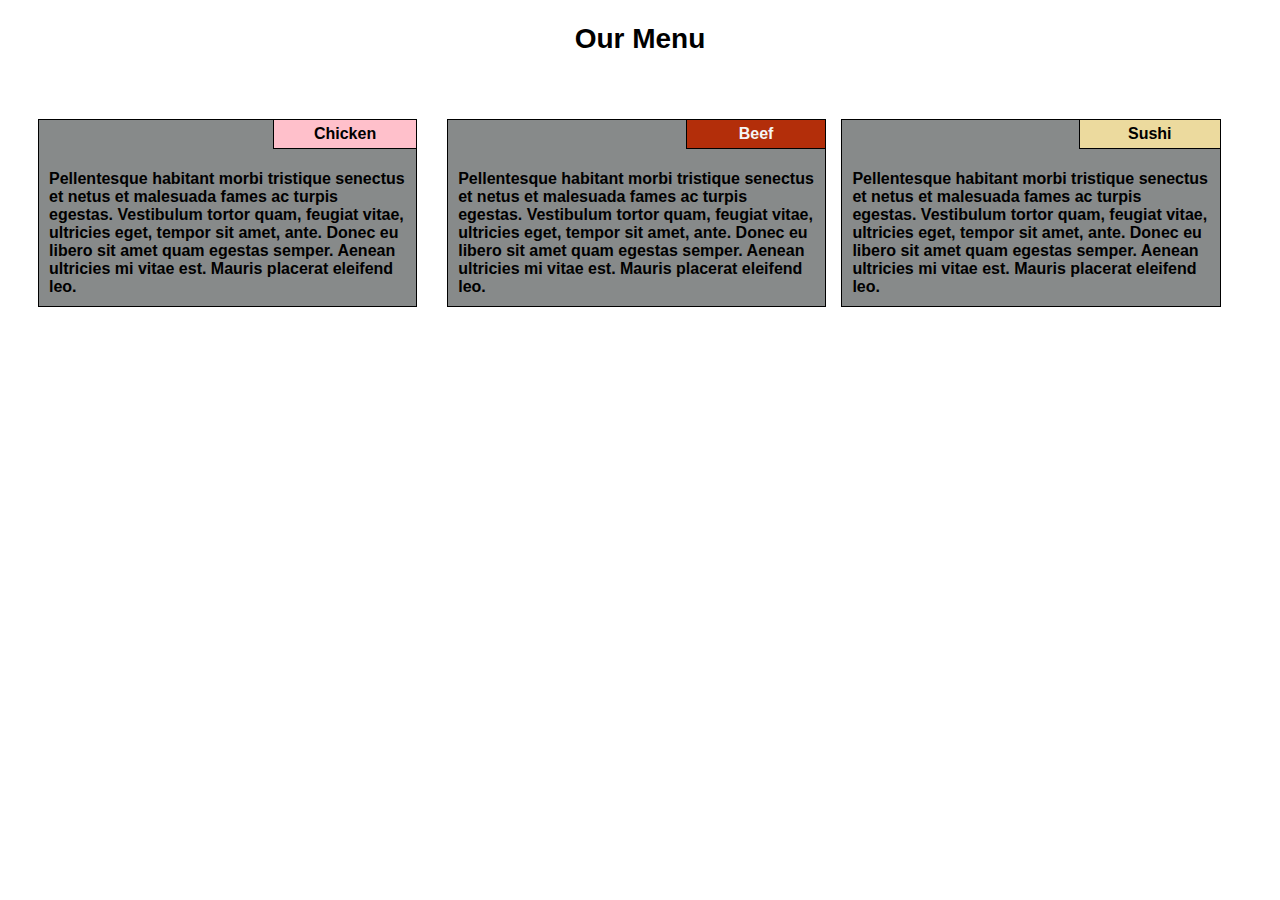
<file: module2-solution/index.html>
<!DOCTYPE html>
<html lang = "en">
	<head>
		<title>Module 2 Solution</title>
		<!--meta data for the browser-->
		<meta author = "Johann Cifuentes">
		<meta title = "Module 2 Solution">
		<meta charset = "UTF-8">
		<meta name = "viewport" content = "width=device-width, initial-scale = 1">
		<link rel = "stylesheet" href = "https://johanncif.github.io/coursera-test/module2-solution/css/mod2_style.css">
	</head>
	<body>
		<h2>Our Menu</h2>
		<!--section tags used to split each box-->
		<section class = "large-1 med-1 small-1">
			<!--paragraph tags for box titles-->
			<p id = "chicken">Chicken</p>
				<!--dummy text-->
				<p>Pellentesque habitant morbi tristique senectus et netus 
			   	   et malesuada fames ac turpis egestas. Vestibulum tortor quam, 
			       feugiat vitae, ultricies eget, tempor sit amet, ante. Donec eu 
			       libero sit amet quam egestas semper. Aenean ultricies mi vitae est. 
			       Mauris placerat eleifend leo.</p>
		</section>
		<section class = "large-2 med-2 small-2">
			<p id = "beef">Beef</p>
				<p>Pellentesque habitant morbi tristique senectus et netus et 
			   	   malesuada fames ac turpis egestas. Vestibulum tortor quam, 
			   	   feugiat vitae, ultricies eget, tempor sit amet, ante. Donec 
		           eu libero sit amet quam egestas semper. Aenean ultricies mi 
		   	       vitae est. Mauris placerat eleifend leo.</p>
		</section>
		<section class = "large-3 med-3 small-3">
			<p id = "sushi">Sushi</p>
				<p>Pellentesque habitant morbi tristique senectus et netus et 
				   malesuada fames ac turpis egestas. Vestibulum tortor quam, feugiat 
			       vitae, ultricies eget, tempor sit amet, ante. Donec eu libero sit amet 
		           quam egestas semper. Aenean ultricies mi vitae est. Mauris placerat eleifend leo.</p>
		</section>
	</body>
</html>
</file>
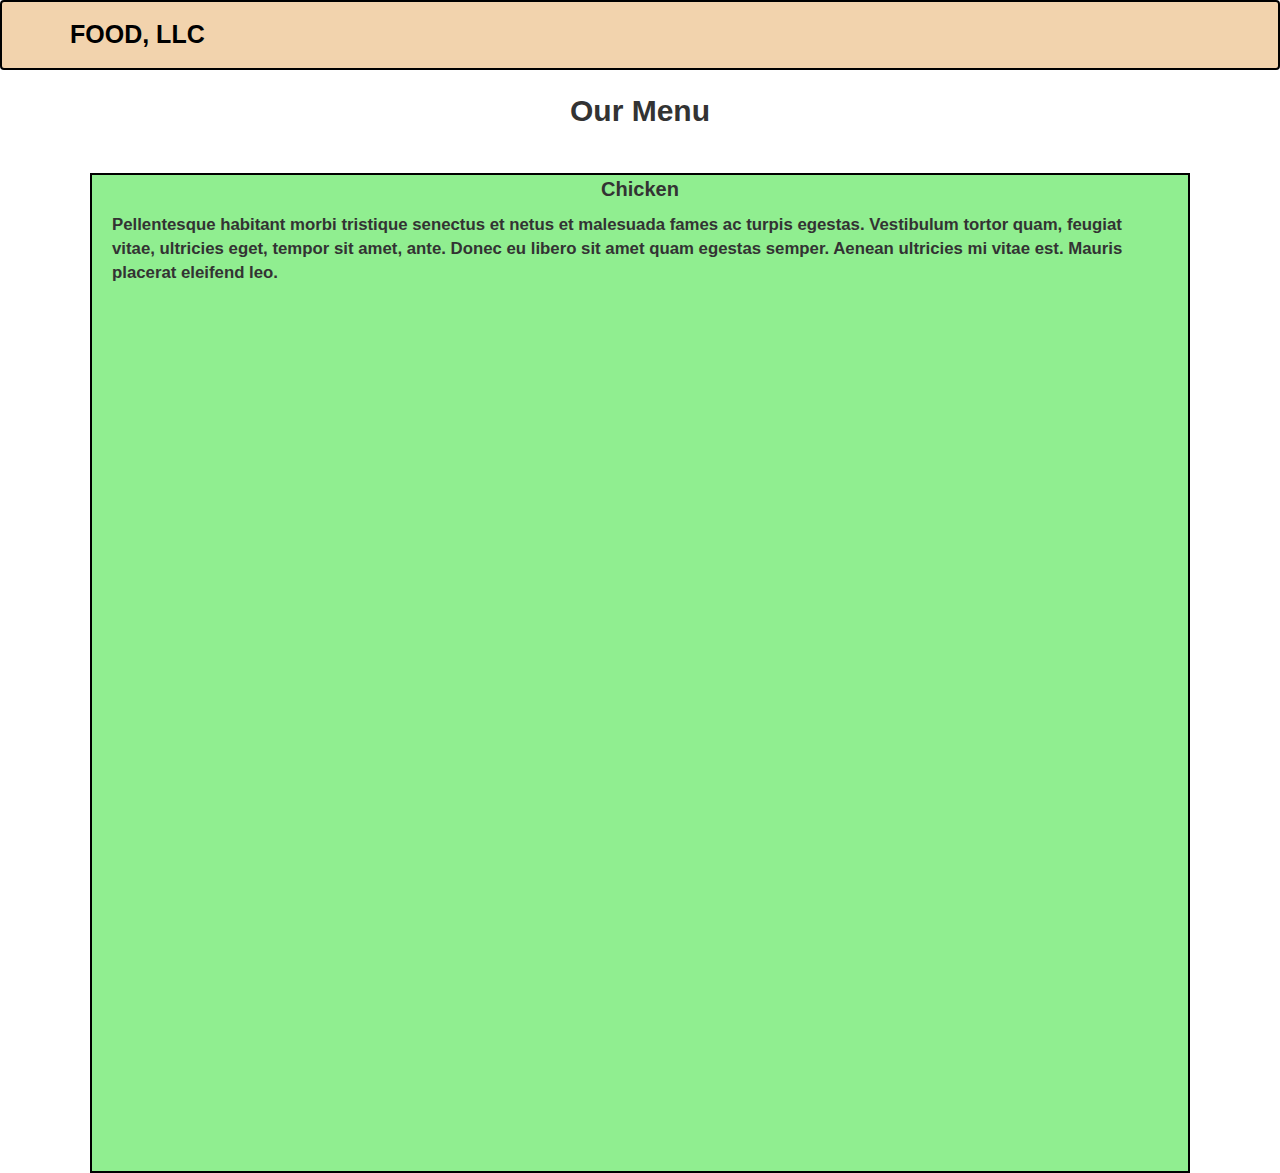
<file: module3-solution/index.html>
<!DOCTYPE html>
<html lang = "en">
  <head>
    <title>Module 3 Solution</title>
    <meta name = "Food, LLC Website">
    <meta author = "Johann Cifuentes">
    <meta charset = "UTF-8">
    <meta name="viewport" content="width=device-width, initial-scale=1">
    <meta http-equiv="X-UA-Compatible" content="IE-edge">
    <!--integrating programmer-defined styles and boostrap css file-->
    <link rel = "stylesheet" href = "https://johanncif.github.io/coursera-test/module3-solution/css/mod3_style.css">
    <link rel = "stylesheet" href = "https://johanncif.github.io/coursera-test/module3-solution/Lecture25/css/bootstrap.min.css">  
  </head>
  <body>
    <!--jQuery-->
    <script src="https://johanncif.github.io/coursera-test/module3-solution/Lecture25/js/jquery-1.11.3.min.js"></script>
    <script src="https://johanncif.github.io/coursera-test/module3-solution/Lecture25/js/bootstrap.min.js"></script>
    <script src="https://johanncif.github.io/coursera-test/module3-solution/Lecture25/js/script.js"></script> 
    <header>
      <!--Navigation bar-->
      <nav id = "header-nav" class = "navbar navbar-default">
        <div class = "container">
          <div class = "navbar-header">
            <div class = "navbar-brand">
              <a href = "index.html"><div>Food, LLC</div></a>
            </div> <!--navbar brand end-->
          <!--Menu button for mobile view-->
            <button type= "button" class="navbar-toggle collapsed" data-toggle="collapse" data-target= "#collapsable-nav">
              <span class="sr-only">Toggle navigation</span>
              <span class="icon-bar"></span>
              <span class="icon-bar"></span>
              <span class="icon-bar"></span>
            </button>
          </div> <!--navbar header end-->
          <div id = "collapsable-nav" class = "collapse navbar-collapse">
            <ul id = "nav-list" class = "nav navbar-nav navbar-right visible-xs">
              <li>Chicken</li>
              <li>Beef</li>
              <li>Sushi</li>
            </ul> <!--unordered list end-->
          </div> <!--navbar collapse end-->
        </div> <!--container end-->
      </nav> <!--navigation bar end-->
    </header>
    <div id = "title" class= "text-center">Our Menu</div>
      <div class= "container" class = "col-md-12 col-sm-12 col-xs-12">
        <section  id = "menu">
          <div id = "item" class="text-center">Chicken</div>
            <p>Pellentesque habitant morbi tristique senectus et netus et malesuada fames ac turpis egestas. Vestibulum tortor quam, feugiat vitae, ultricies eget, tempor sit amet, ante. Donec eu libero sit amet quam egestas semper. Aenean ultricies mi vitae est. Mauris placerat eleifend leo.</p>
        </section> <!--menu section end-->
      </div> <!--container end-->
  </body>
</html>
</file>
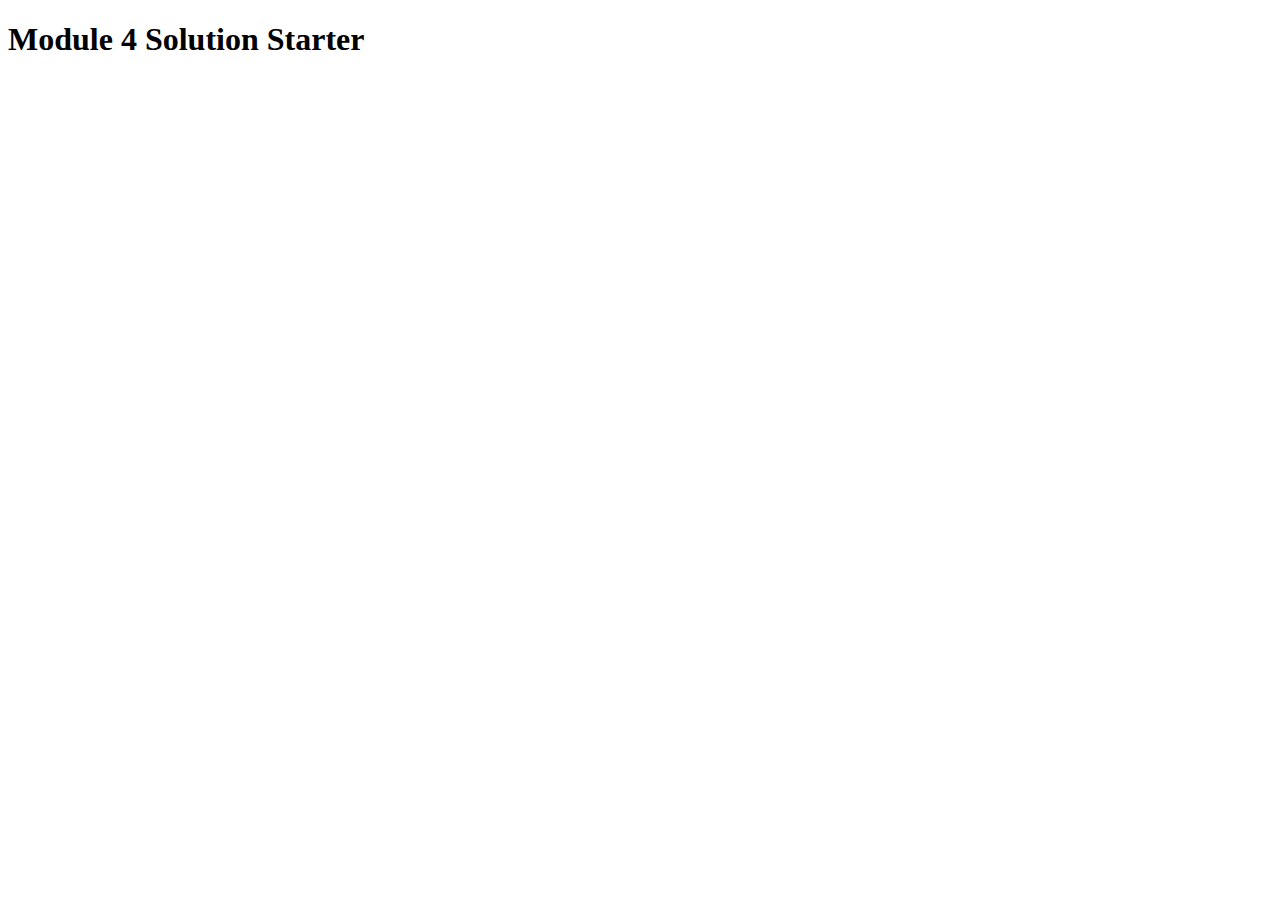
<file: module4-solution/index.html>
<!DOCTYPE html>
<html>
<head>
  <meta charset="utf-8">
  <title>Module 4 Solution Starter</title>
  <script>
    var names = []; // DO NOT REMOVE
  </script>
  <script src="SpeakHello.js"></script>
  <script src="SpeakGoodBye.js"></script>
  <script src="script.js"></script>
</head>
<body>
  <h1>Module 4 Solution Starter</h1>
</body>
</html>
</file>
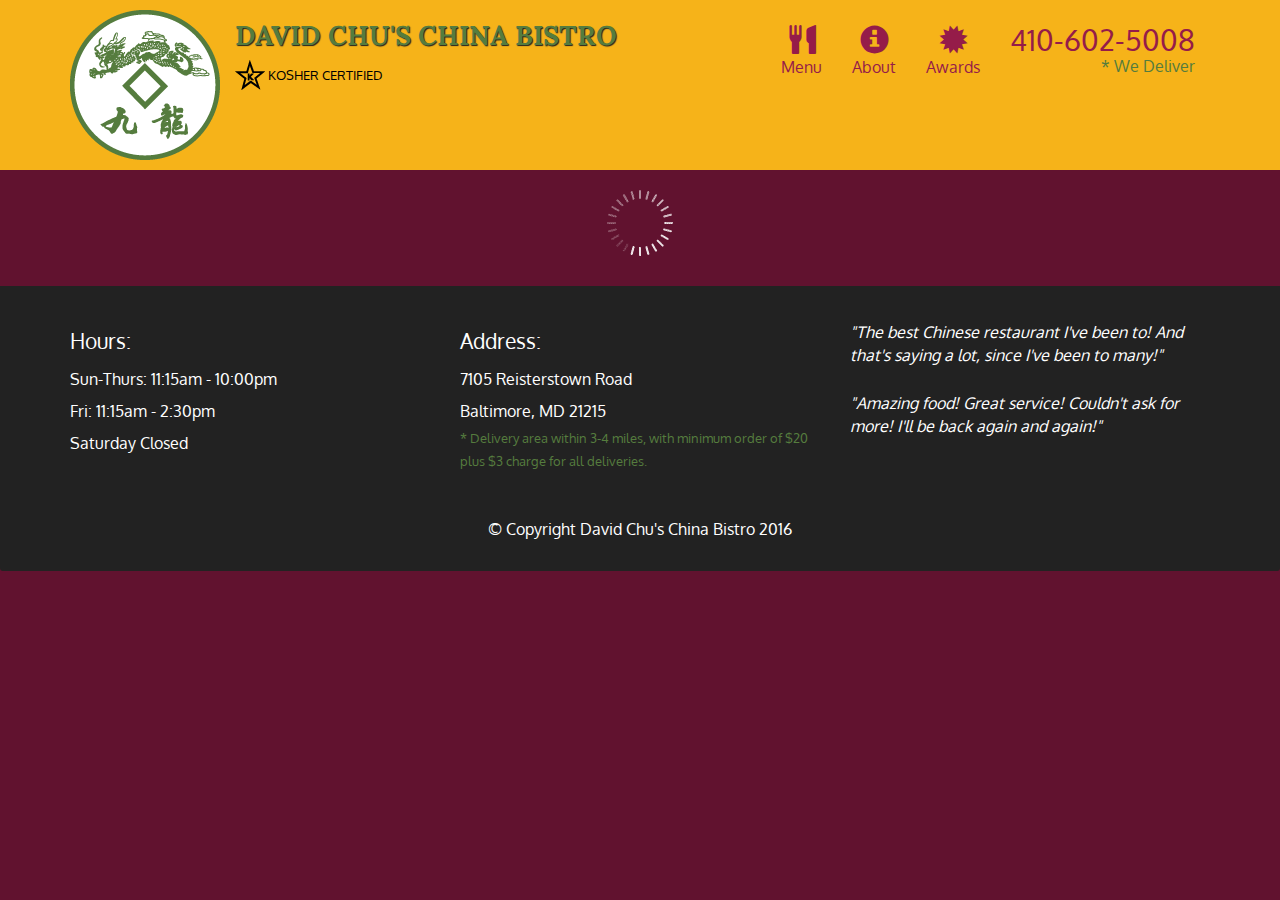
<file: module5-solution/index.html>
<!doctype html>
<html lang="en">
  <head>
    <meta charset="utf-8">
    <meta http-equiv="X-UA-Compatible" content="IE=edge">
    <meta name="viewport" content="width=device-width, initial-scale=1">
    <title>David Chu's China Bistro</title>
    <link rel="stylesheet" href="css/bootstrap.min.css">
    <link rel="stylesheet" href="css/styles.css">
    <link href='https://fonts.googleapis.com/css?family=Oxygen:400,300,700' rel='stylesheet' type='text/css'>
    <link href='https://fonts.googleapis.com/css?family=Lora' rel='stylesheet' type='text/css'>
  </head>
<body>
  <header>
    <nav id="header-nav" class="navbar navbar-default">
      <div class="container">
        <div class="navbar-header">
          <a href="index.html" class="pull-left visible-md visible-lg">
            <div id="logo-img" alt="Logo image"></div>
          </a>

          <div class="navbar-brand">
            <a href="index.html"><h1>David Chu's China Bistro</h1></a>
            <p>
              <img src="images/star-k-logo.png" alt="Kosher certification">
              <span>Kosher Certified</span>
            </p>
          </div>

          <button id="navbarToggle" type="button" class="navbar-toggle collapsed" data-toggle="collapse" data-target="#collapsable-nav" aria-expanded="false">
            <span class="sr-only">Toggle navigation</span>
            <span class="icon-bar"></span>
            <span class="icon-bar"></span>
            <span class="icon-bar"></span>
          </button>
        </div>
        
        <div id="collapsable-nav" class="collapse navbar-collapse">
           <ul id="nav-list" class="nav navbar-nav navbar-right">
            <li id="navHomeButton" class="visible-xs active">
              <a href="index.html">
                <span class="glyphicon glyphicon-home"></span> Home</a>
            </li>
            <li id="navMenuButton">
              <a href="#" onclick="$dc.loadMenuCategories();">
                <span class="glyphicon glyphicon-cutlery"></span><br class="hidden-xs"> Menu</a>
            </li>
            <li>
              <a href="#">
                <span class="glyphicon glyphicon-info-sign"></span><br class="hidden-xs"> About</a>
            </li>
            <li>
              <a href="#">
                <span class="glyphicon glyphicon-certificate"></span><br class="hidden-xs"> Awards</a>
            </li>
            <li id="phone" class="hidden-xs">
              <a href="tel:410-602-5008">
                <span>410-602-5008</span></a><div>* We Deliver</div>
            </li>
          </ul><!-- #nav-list -->
        </div><!-- .collapse .navbar-collapse -->
      </div><!-- .container -->
    </nav><!-- #header-nav -->
  </header>

  <div id="call-btn" class="visible-xs">
    <a class="btn" href="tel:410-602-5008">
    <span class="glyphicon glyphicon-earphone"></span>
    410-602-5008
    </a>
  </div>
  <div id="xs-deliver" class="text-center visible-xs">* We Deliver</div>

  <div id="main-content" class="container"></div>

  <footer class="panel-footer">
    <div class="container">
      <div class="row">
        <section id="hours" class="col-sm-4">
          <span>Hours:</span><br>
          Sun-Thurs: 11:15am - 10:00pm<br>
          Fri: 11:15am - 2:30pm<br>
          Saturday Closed
          <hr class="visible-xs">
        </section>
        <section id="address" class="col-sm-4">
          <span>Address:</span><br>
          7105 Reisterstown Road<br>
          Baltimore, MD 21215
          <p>* Delivery area within 3-4 miles, with minimum order of $20 plus $3 charge for all deliveries.</p>
          <hr class="visible-xs">
        </section>
        <section id="testimonials" class="col-sm-4">
          <p>"The best Chinese restaurant I've been to! And that's saying a lot, since I've been to many!"</p>
          <p>"Amazing food! Great service! Couldn't ask for more! I'll be back again and again!"</p>
        </section>
      </div>
      <div class="text-center">&copy; Copyright David Chu's China Bistro 2016</div>
    </div>
  </footer>

  <!-- jQuery (Bootstrap JS plugins depend on it) -->
  <script src="js/jquery-2.1.4.min.js"></script>
  <script src="js/bootstrap.min.js"></script>
  <script src="js/ajax-utils.js"></script>
  <script src="js/script.js"></script>
</body>
</html>
</file>
<file: module5-solution/css/styles.css>
body {
  font-size: 16px;
  color: #fff;
  background-color: #61122f;
  font-family: 'Oxygen', sans-serif;
}

/** HEADER **/
#header-nav {
  background-color: #f6b319;
  border-radius: 0;
  border: 0;
}

#logo-img {
  background: url('../images/restaurant-logo_large.png') no-repeat;
  width: 150px;
  height: 150px;
  margin: 10px 15px 10px 0;
}

.navbar-brand {
  padding-top: 25px;
}
.navbar-brand h1 { /* Restaurant name */
  font-family: 'Lora', serif;
  color: #557c3e;
  font-size: 1.5em;
  text-transform: uppercase;
  font-weight: bold;
  text-shadow: 1px 1px 1px #222;
  margin-top: 0;
  margin-bottom: 0;
  line-height: .75;
}
.navbar-brand a:hover, .navbar-brand a:focus {
  text-decoration: none;
}
.navbar-brand p { /* Kosher cert */
  color: #000;
  text-transform: uppercase;
  font-size: .7em;
  margin-top: 15px;
}
.navbar-brand p span { /* Star-K */
  vertical-align: middle;
}

#nav-list {
  margin-top: 10px;
}
#nav-list a {
  color: #951C49;
  text-align: center;
}
#nav-list a:hover {
  background: #E7E7E7;
}
#nav-list a span {
  font-size: 1.8em;
}

#phone {
  margin-top: 5px;
}
#phone a { /* Phone number */
  text-align: right;
  padding-bottom: 0;
}
#phone div { /* We Deliver */
  color: #557c3e;
  text-align: right;
  padding-right: 15px;
}

.navbar-header button.navbar-toggle, .navbar-header .icon-bar {
  border: 1px solid #61122f;
}
.navbar-header button.navbar-toggle {
  clear: both;
  margin-top: -30px;
}
/* END HEADER */

/* FOOTER */
.panel-footer {
  margin-top: 30px;
  padding-top: 35px;
  padding-bottom: 30px;
  background-color: #222;
  border-top: 0;
}
.panel-footer div.row {
  margin-bottom: 35px;
}
#hours, #address {
  line-height: 2;
}
#hours > span, #address > span {
  font-size: 1.3em;
}
#address p {
  color: #557c3e;
  font-size: .8em;
  line-height: 1.8;
}
#testimonials {
  font-style: italic;
}
#testimonials p:nth-child(2) {
  margin-top: 25px;
}
/* END FOOTER */



/* HOME PAGE */
.container .jumbotron {
  box-shadow: 0 0 50px #3F0C1F;
  border: 2px solid #3F0C1F;
}

#menu-tile, #specials-tile, #map-tile {
  height: 250px;
  width: 100%;
  margin-bottom: 15px;
  position: relative;
  border: 2px solid #3F0C1F;
  overflow: hidden;
}
#menu-tile:hover, #specials-tile:hover, #map-tile:hover {
  box-shadow: 0 1px 5px 1px #cccccc;
}
#menu-tile {
  background: url('../images/menu-tile.jpg') no-repeat;
  background-position: center;
}
#specials-tile {
  background: url('../images/specials-tile.jpg') no-repeat;
  background-position: center;
}
#menu-tile span, #specials-tile span, #map-tile span {
  position: absolute;
  bottom: 0;
  right: 0;
  width: 100%;
  text-align: center;
  font-size: 1.6em;
  text-transform: uppercase;
  background-color: #000;
  color: #fff;
  opacity: .8;
}
/* END HOME PAGE */

/* MENU CATEGORIES PAGE */
.category-tile { 
  position: relative;
  border: 2px solid #3F0C1F;
  overflow: hidden;
  width: 200px;
  height: 200px;
  margin: 0 auto 15px;
}
.category-tile span {
  position: absolute;
  bottom: 0;
  right: 0;
  width: 100%;
  text-align: center;
  font-size: 1.2em;
  text-transform: uppercase;
  background-color: #000;
  color: #fff;
  opacity: .8;
}
.category-tile:hover {
  box-shadow: 0 1px 5px 1px #cccccc;
}

#menu-categories-title + div {
  margin-bottom: 50px;
}
/* END MENU CATEGORIES PAGE */

/* SINGLE CATEGORY PAGE */
.menu-item-tile {
  margin-bottom: 25px;
}
.menu-item-tile hr {
  width: 80%;
}
.menu-item-tile .menu-item-price {
  font-size: 1.1em;
  text-align: right;
  margin-top: -15px;
  margin-right: -15px;
}
.menu-item-tile .menu-item-price span {
  font-size: .6em;
}
.menu-item-photo {
  position: relative;
  border: 2px solid #3F0C1F; 
  overflow: hidden;
  padding: 0;
  margin-right: -15px;
  margin-left: auto;
  margin-bottom: 20px;
  max-width: 250px;
}
.menu-item-photo div {
  position: absolute;
  bottom: 0;
  right: 0;
  width: 80px;
  background-color: #557c3e;
  text-align: center;
}
.menu-item-description {
  padding-right: 30px;
}
h3.menu-item-title {
  margin: 0 0 10px;
}
.menu-item-details {
  font-size: .9em;
  font-style: italic;
}
/* END SINGLE CATEGORY PAGE */


/********** Large devices only **********/
@media (min-width: 1200px) {
  .container .jumbotron {
    background: url('../images/jumbotron_1200.jpg') no-repeat;
    height: 675px;
  }
}

/********** Medium devices only **********/
@media (min-width: 992px) and (max-width: 1199px) {
  /* Header */
  #logo-img {
    background: url('../images/restaurant-logo_medium.png') no-repeat;
    width: 100px;
    height: 100px;
    margin: 5px 5px 5px 0;
  }
  /* End Header */

  /* Home Page */
  .container .jumbotron {
    background: url('../images/jumbotron_992.jpg') no-repeat;
    height: 558px;
  }
  /* End Home Page */
}

/********** Small devices only **********/
@media (min-width: 768px) and (max-width: 991px) {
  /* Home Page */
  .container .jumbotron {
    background: url('../images/jumbotron_768.jpg') no-repeat;
    height: 432px;
  }
  /* End Home Page */
}

/********** Extra small devices only **********/
@media (max-width: 767px) {
  /* Header */
  .navbar-brand {
    padding-top: 10px;
    height: 80px;
  }
  .navbar-brand h1 { /* Restaurant name */
    padding-top: 10px;
    font-size: 5vw; /* 1vw = 1% of viewport width */
  }
  .navbar-brand p { /* Kosher cert */
    font-size: .6em;
    margin-top: 12px;
  }
  .navbar-brand p img { /* Star-K */
    height: 20px;
  }

  #collapsable-nav a { /* Collapsed nav menu text */
    font-size: 1.2em;
  }
  #collapsable-nav a span { /* Collapsed nav menu glyph */
    font-size: 1em;
    margin-right: 5px;
  }

  #call-btn > a {
    font-size: 1.5em;
    display: block;
    margin: 0 20px;
    padding: 10px;
    border: 2px solid #fff;
    background-color: #f6b319;
    color: #951c49;
  }
  #xs-deliver {
    margin-top: 5px;
    font-size: .7em;
    letter-spacing: .1em;
    text-transform: uppercase;
  }
  /* End Header */

  /* Footer */
  .panel-footer section {
    margin-bottom: 30px;
    text-align: center;
  }
  .panel-footer section:nth-child(3) {
    margin-bottom: 0; /* margin already exists on the whole row */
  }
  .panel-footer section hr {
    width: 50%;
  }
  /* End Footer */

  /* Home Page */
  .container .jumbotron {
    margin-top: 30px;
    padding: 0;
  }
  #menu-tile, #specials-tile {
    width: 360px;
    margin: 0 auto 15px;
  }

  .menu-item-photo {
    margin-right: auto;
  }
  .menu-item-tile .menu-item-price {
    text-align: center;
  }
  .menu-item-description {
    text-align: center;;
  }
}


/********** Super extra small devices Only :-) (e.g., iPhone 4) **********/
@media (max-width: 479px) {
  /* Header */
  .navbar-brand h1 { /* Restaurant name */
    padding-top: 5px;
    font-size: 6vw;
  }
  /* End Header */
  
  /* Home page */
  #menu-tile, #specials-tile {
    width: 280px;
    margin: 0 auto 15px;
  }

  .col-xxs-12 {
    position: relative;
    min-height: 1px;
    padding-right: 15px;
    padding-left: 15px;
    float: left;
    width: 100%;
  }
}
</file>
